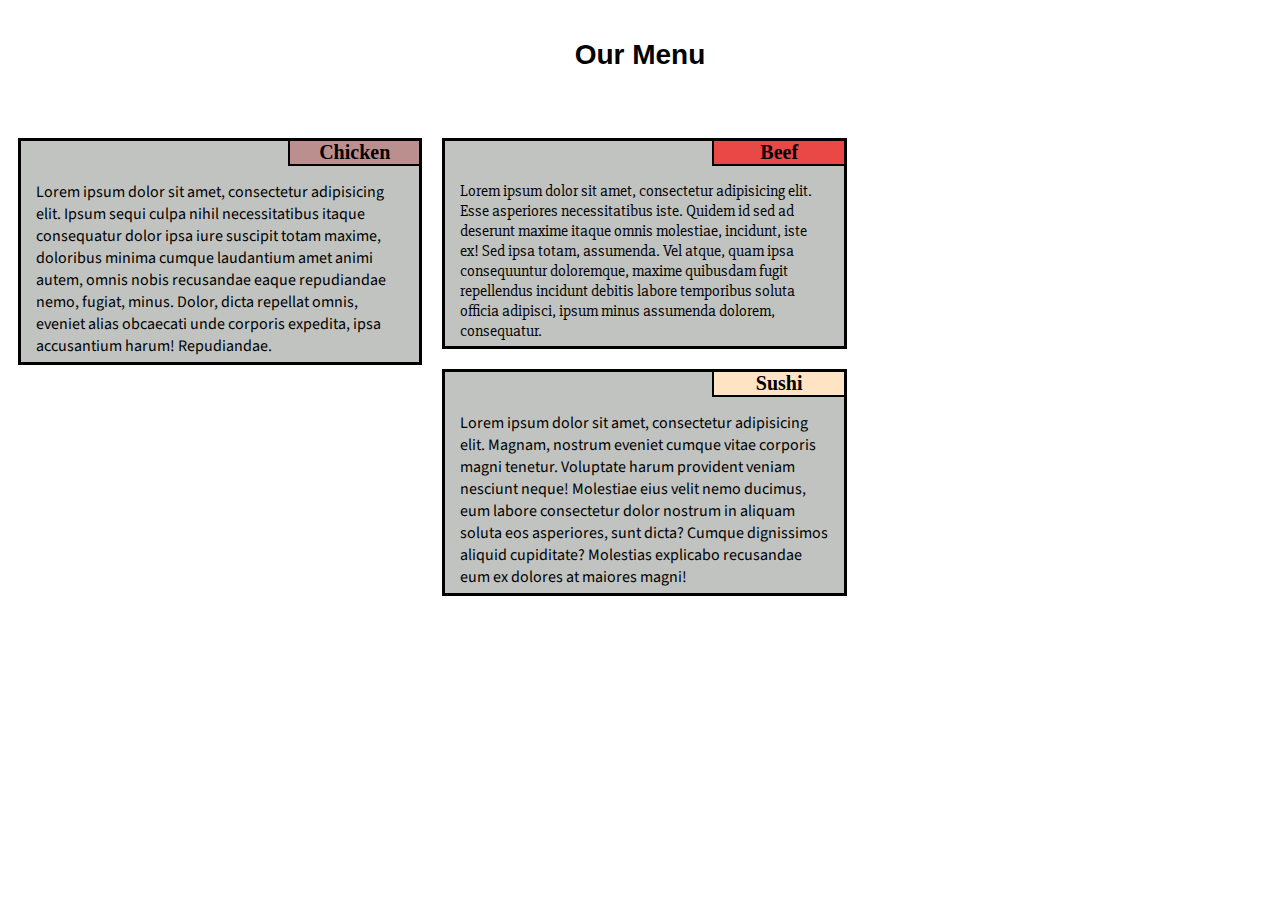
<file: newindex.html>
<!DOCTYPE html>
<html lang="en">
<head>
    <meta charset="UTF-8">
    <meta name="viewport" content="width=device-width, initial-scale=1">
    <link rel="stylesheet" href="newcss.css">
    <link rel='stylesheet' href='https://fonts.googleapis.com/css?family=Roboto'  type='text/css'>
    <link rel='stylesheet'href='https://fonts.googleapis.com/css?family=Slabo+27px'>
    <link rel='stylesheet' href='https://fonts.googleapis.com/css?family=Source+Sans+Pro' type='text/css'>
    <title>Assignment №1</title>
</head>
<body>
  <h1>Our Menu</h1>
    <br>
<div id="ResponsiveBoxes">
    <div id="chicken" class="menu">
                <div class="button" id="menuLeft">Chicken</div>
                <p>Lorem ipsum dolor sit amet, consectetur adipisicing elit. Ipsum sequi culpa nihil necessitatibus itaque consequatur dolor ipsa iure suscipit totam maxime, doloribus minima cumque laudantium amet animi autem, omnis nobis recusandae eaque repudiandae nemo, fugiat, minus. Dolor, dicta repellat omnis, eveniet alias obcaecati unde corporis expedita, ipsa accusantium harum! Repudiandae.</p>
    </div>
    <div id="beef" class="menu">
                <div class="button" id="menuCenter">Beef</div>
                <p>Lorem ipsum dolor sit amet, consectetur adipisicing elit. Esse asperiores necessitatibus iste. Quidem id sed ad deserunt maxime itaque omnis molestiae, incidunt, iste ex! Sed ipsa totam, assumenda. Vel atque, quam ipsa consequuntur doloremque, maxime quibusdam fugit repellendus incidunt debitis labore temporibus soluta officia adipisci, ipsum minus assumenda dolorem, consequatur.</p>
    </div>
    <div id="sushi" class="menu">
               <div class="button" id="menuRight">Sushi</div>
                <p>Lorem ipsum dolor sit amet, consectetur adipisicing elit. Magnam, nostrum eveniet cumque vitae corporis magni tenetur. Voluptate harum provident veniam nesciunt neque! Molestiae eius velit nemo ducimus, eum labore consectetur dolor nostrum in aliquam soluta eos asperiores, sunt dicta? Cumque dignissimos aliquid cupiditate? Molestias explicabo recusandae eum ex dolores at maiores magni!</p>
    </div>
</div>
</body>
</html>
</file>
<file: newcss.css>
/* desktop 992px desktop
Tablet  between 768px and 991px,
Mobile - is equal to or less than 767px.

set the font size of the heading and section title to be 75% larger and 25% larger (respectively) than the font size of the dummy text.
*/


@media (min-width: 992px) {

    h1 {
    text-align: center;
    padding: 20px;
    position: relative;
    font-family: sans-serif;
    font-size: 1.75em;
        }
/*wide boxes blocks*/
div.menu {
    float: left;
    clear: right;
    box-sizing: border-box;
    border: 3px solid;
    border-color: black;
    padding: 0px;
    margin: 10px;
    width: 32%;
    background-color: #c0c3c0;
}

.menu > .button {
    float: right;
    clear: left;
    border-left: 2px solid black;
    border-bottom: 2px solid black;
    padding: 0px 20px 0px 20px;
    box-sizing: border-box;
    width: 33%;
    text-align: center;
    font-size: 1.25em;
    font-weight: bold;
    font-family: cursive;
}

/*buttons color top right!!!*/
#menuLeft {
   background-color: rosybrown;
}
#menuLeft:hover {
    background-color: #8033a7;
    cursor: pointer;
}

#menuCenter {
    background-color: #ea4747;
}
#menuCenter:hover {
    background-color: #8033a7;
    cursor: pointer;
}

#menuRight {
    background-color: bisque;
}
#menuRight:hover {
    background-color: #8033a7;
    cursor: pointer;
}
/*fonts attahed to evry of 3 boxes!*/
#chicken.menu {
   font-family: 'Source Sans Pro', sans-serif;
}
#beef.menu {
   font-family: 'Slabo 27px', serif;
}
#sushi.menu {
   font-family: 'Source Sans Pro', sans-serif;
}
p {
    margin: 40px 15px 5px 15px;
}
    } /*end of media-992*/


@media (min-width: 768px) and (max-width: 991px) {
      h1 {
    text-align: center;
    padding: 20px;
    position: relative;
    font-family: sans-serif;
    font-size: 1.75em;
        }

    div.menu {
    float: left;
    clear: right;
    box-sizing: border-box;
    border: 3px solid;
    border-color: black;
    padding: 0px;
    margin: 0px;
    margin-bottom: 10px;
    width: 32%;
    background-color: #c0c3c0;

}

.menu > .button {
    float: right;
    clear: left;
    border-left: 2px solid black;
    border-bottom: 2px solid black;
    padding: 0px 20px 0px 20px;
    box-sizing: content-box;
    width: 33%;
    text-align: center;
    font-size: 1.25em;
    font-weight: bold;
    font-family: cursive;
}

/*buttons color top right!!!*/
#menuLeft {
   background-color: rosybrown;
}
#menuLeft:hover {
    background-color: #8033a7;
    cursor: pointer;
}

#menuCenter {
    background-color: #ea4747;
}
#menuCenter:hover {
    background-color: #8033a7;
    cursor: pointer;
}

#menuRight {
    background-color: bisque;
    width: 15%;
}
#menuRight:hover {
    background-color: #8033a7;
    cursor: pointer;
}
/*fonts attahed to every of 3 boxes!*/
#chicken {
   font-family: 'Source Sans Pro', sans-serif;
     width: 49%;

    }
#beef {
   font-family: 'Slabo 27px', serif;
    width: 49%;
    float: right;

}
#sushi {
   font-family: 'Source Sans Pro', sans-serif;
    width: 100%;
    clear: both;

}
p {
    margin: 40px 10px 5px 10px;
}
    /*end of media  between 768px and 991px*/
}


@media (max-width: 767px) {
        h1 {
    text-align: center;
    padding: 20px;
    position: relative;
    font-family: sans-serif;
    font-size: 1.75em;
    }

    div.menu {
    box-sizing: content-box;
    border: 3px solid;
    border-color: black;
    padding: 0px;
    margin: 20px 15px 15px 15px;
    max-width: 94%;
        float: none;
    background-color: #c0c3c0;
        }

.menu > .button {
    float: right;
    clear: left;
    border-left: 2px solid black;
    border-bottom: 2px solid black;
    padding: 0px 20px 0px 20px;
    box-sizing: content-box;
    width: 33%;
    text-align: center;
    font-size: 1.25em;
    font-weight: bold;
    font-family: cursive;
}

/*buttons color top right!!!*/
#menuLeft {
   background-color: rosybrown;
}
#menuLeft:hover {
    background-color: #8033a7;
    cursor: pointer;
}

#menuCenter {
    background-color: #ea4747;
}
#menuCenter:hover {
    background-color: #8033a7;
    cursor: pointer;
}

#menuRight {
    background-color: bisque;

}
#menuRight:hover {
    background-color: #8033a7;
    cursor: pointer;
}
/*fonts attahed to every of 3 boxes!*/
#chicken {
   font-family: 'Source Sans Pro', sans-serif;
     width: 100%;

    }
#beef {
   font-family: 'Slabo 27px', serif;
    width: 100%;

}
#sushi {
   font-family: 'Source Sans Pro', sans-serif;
    width: 100%;

}
p {
    margin: 40px 10px 5px 30px;
}

}

/*end of media  below 767px*/
</file>
